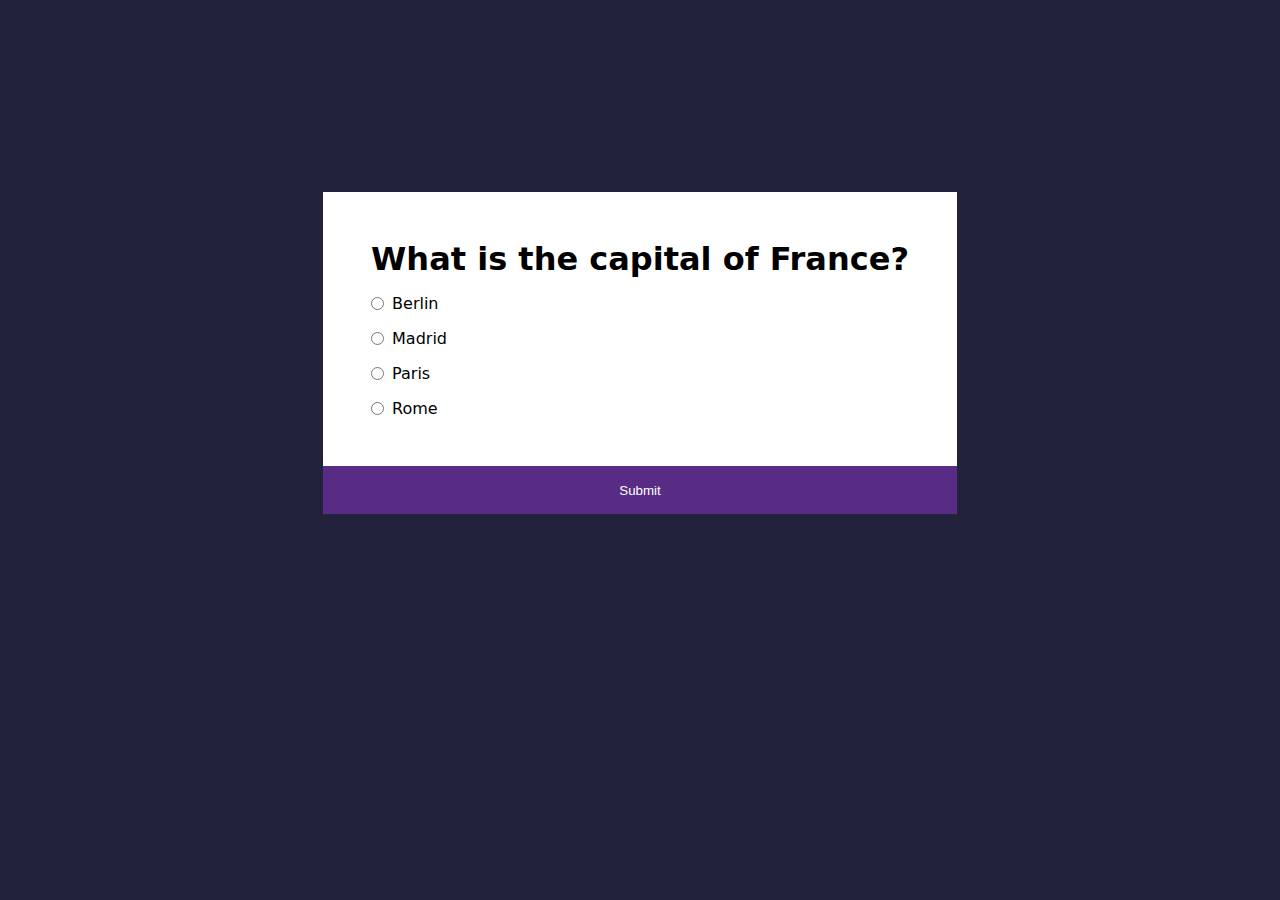
<file: quiz-app/index.html>
<!DOCTYPE html>
<html lang="en">

<head>
    <meta charset="UTF-8">
    <meta name="viewport" content="width=device-width, initial-scale=1.0">
    <title>Quiz</title>
    <link rel="stylesheet" href="style.css">
</head>

<body>
    <div class="container">
        <div class="left">
            <div class="main-container">
                <h1 class="question">Which of these fish is actually a fish ?</h1>
                <div class="options">
                    <div class="option">
                        <input type="radio" name="answer" id="1">
                        <label class="label" for="1"></label>
                    </div>
                    <div class="option">
                        <input type="radio" name="answer" id="2">
                        <label class="label" for="2"></label>
                    </div>
                    <div class="option">
                        <input type="radio" name="answer" id="3">
                        <label class="label" for="3"></label>
                    </div>
                    <div class="option">
                        <input type="radio" name="answer" id="4">
                        <label class="label" for="4"></label>
                    </div>
                </div>
            </div>
            <button class="submit" id="submit">Submit</button>
        </div>
        <div class="result-container">
            <h1>Result</h1>
            <div class="bottom">
                <h4 style="color: green;">Correct Answers: <span class="correct-answers"></span></h4>
                <h4 style="color: red;">Wrong Answers: <span class="wrong-answers"></span></h4>
                <h3>Score: <span class="score"></span></h3>
            </div>
            <button class="play-again" onclick="start()">Play Again</button>
        </div>
    </div>

</body>
<script src="script.js"></script>

</html>
</file>
<file: quiz-app/style.css>
* {
    padding: 0;
    margin: 0;
}

body {
    background-color: #23223C;
    font-family: system-ui, -apple-system, BlinkMacSystemFont, 'Segoe UI', Roboto, Oxygen, Ubuntu, Cantarell, 'Open Sans', 'Helvetica Neue', sans-serif;
    display: flex;
    justify-content: center;
    align-items: center;
}

.result-container {
    display: none;
}

.container {
    background-color: white;
    margin-top: 15%;
    display: flex;
    flex-direction: column;
}

.main-container {
    padding: 3rem;
    height: 100%;
    display: flex;
    flex-direction: column;
    justify-content: space-between;
    gap: 1rem;
}

.options {
    display: flex;
    flex-direction: column;
    gap: 1rem;
}

.option{
    display: flex;
    gap: 0.5rem;
}

.submit {
    height: 3rem;
    color: white;
    background-color: #582B85;
    border: none;
    cursor: pointer;
    width: 100%;
}

.result-container {
    padding: 3rem;
    height: 100%;
    flex-direction: column;
    gap: 2rem;
}

.result-container button {
    height: 3rem;
    color: white;
    background-color: #582B85;
    border: none;
    cursor: pointer;
    width: 100%;
}
</file>
